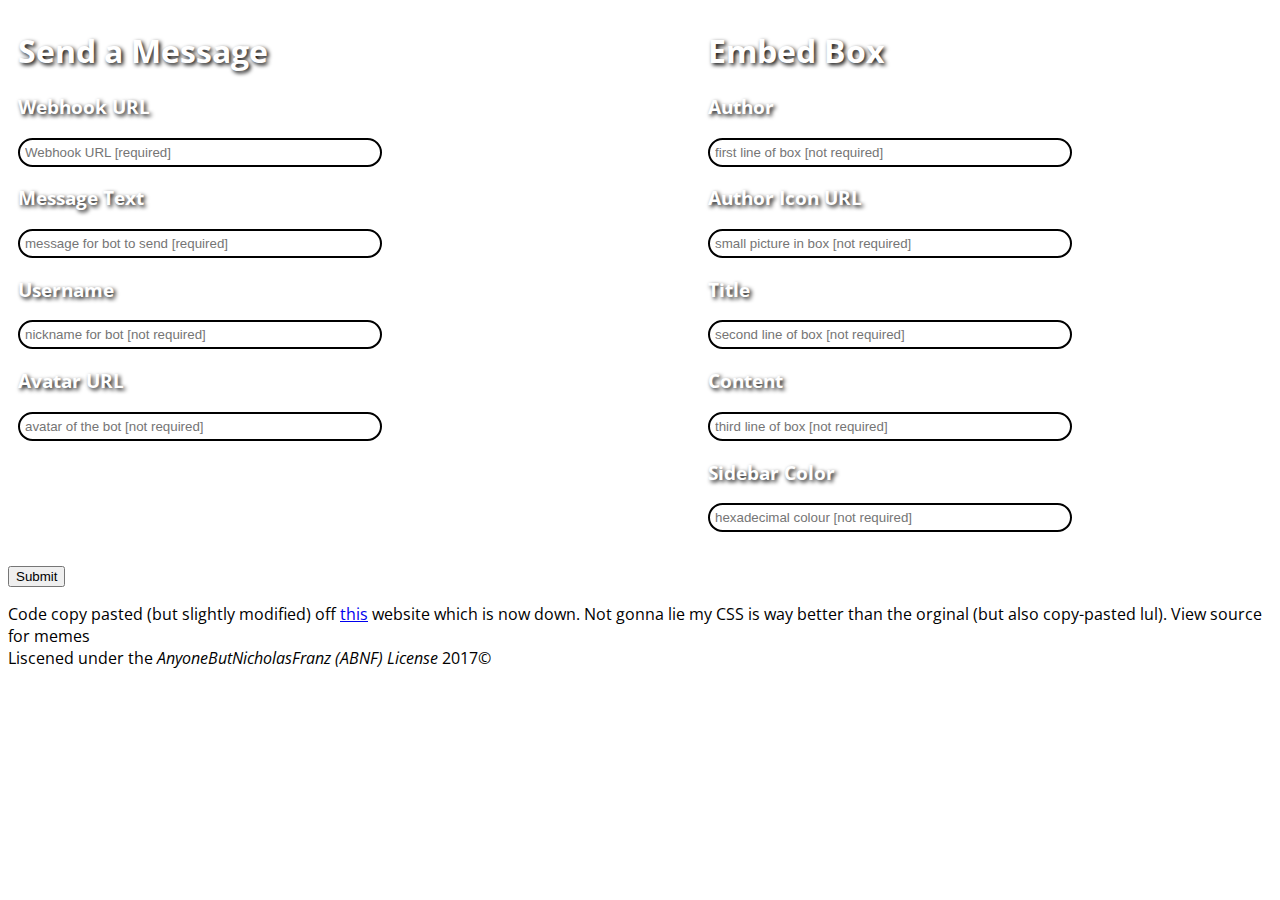
<file: index.html>
<!DOCTYPE html>
<html>
<head>
  <title>Discord Webhook Automator</title>
<!-- 
i was gonna do some shit with js here but i never got round to it but ill leave it here in case i get bored and do some shit with it
  <script type="text/javascript" src="main.js"></script>
 -->
</head>
<link href="main.css" rel="stylesheet" type="text/css">
<link rel="stylesheet" href="animations.css">
<link rel="shortcut icon" href="favicon.ico" type="image/x-icon">
<link rel="icon" href="favicon.ico" type="image/x-icon">

<!-- the song is no longer bangarang but if i change then name i hav to change it in like 60 million places so fuck it i just renamed the new song to bangarang
also no clue what the point of the your brower does not support part is i just copy pasted it lul
and autoplaying sound is getting depreciated in chrome soon so rip in peperonis my ear rape :(
song link: https://www.youtube.com/watch?v=HR41nFMREBE (but earraped in audacity) -->
<div id="audio" class="hide">
<audio controls autoplay>
  <source src="bangarang.mp3" type="audio/mpeg">
  Your browser does not support the audio element.
</audio>
</div>

<div class="col-wrapper">
    
	<div class="col col-670"><div id="object" class="slideRight"><h1>Send a Message</h1></div>
	<!-- Sends a message to the channel -->

<div id="object" class="fadeIn">
<h3>Webhook URL</h3>
<input class="input" style="width:350px;font-size:10pt;" id="url" type="text" name="link" placeholder="Webhook URL [required]">
<h3>Message Text</h3>
<input class="input" style="width:350px;font-size:10pt;" id="content" type="text" name="msg content" placeholder="message for bot to send [required]">
<h3>Username</h3>
<input class="input" style="width:350px;font-size:10pt;" id="name" type="text" name="Username (nick of hook)" placeholder="nickname for bot [not required]">
<h3>Avatar URL</h3>
<input class="input" style="width:350px;font-size:10pt;" id="avatar" type="text" name="Avatar of bot" placeholder="avatar of the bot [not required]">
</div><br></div>
   
   	<div class="col col-250"><div id="object" class="slideLeft"><h1>Embed Box</h1></div>
	<!-- Makes a little box with the shit you put in it -->

<div id="object" class="fadeIn">
<h3>Author</h3>
<input class="input" style="width:350px;font-size:10pt;" id="author_name" type="text" name="author name" placeholder="first line of box [not required]">
<h3>Author Icon URL</h3>
<input class="input" style="width:350px;font-size:10pt;" id="author_icon" type="text" name="author Avatar URL" placeholder="small picture in box [not required]">
<h3>Title</h3>
<input class="input" style="width:350px;font-size:10pt;" id="embed_title" type="text" name="embed title" placeholder="second line of box [not required]">
<h3>Content</h3>
<input class="input" style="width:350px;font-size:10pt;" id="embed_content" type="text" name="embed text" placeholder="third line of box [not required]">
<h3>Sidebar Color</h3>
<input class="input" style="width:350px;font-size:10pt;" id="color" type="text" name="hex color" placeholder="hexadecimal colour [not required]">
</div>
<br></div>
</div>
</div>
<!-- Trust me this is required or the whole thing fucks up -->
<br><br><br><br><br><br><br><br><br><br><br><br><br><br><br><br><br><br><br><br><br><br><br><br><br><br><br><br><br><br><br>

<!-- Button -->
<div id="object" class="slideUp"><div class="button button"><button id="send" onclick="send()">Submit</button></div></div>

<!-- The scripts that format and send the request -->
<script>
function send(){
	if(!document.getElementById('url').value){
		alert("You need to provide a webhook URL.")
	}
	else{
	var hookurl = document.getElementById('url').value + "/slack"
	var msgJson
	if(document.getElementById('author_icon').value || document.getElementById('author_name').value || document.getElementById('embed_title').value || document.getElementById('embed_content').value){
		msgJson = {
		 "username": document.getElementById('name').value,
		 "icon_url": document.getElementById('avatar').value,
		 "text": document.getElementById('content').value,
		 "attachments":[{
		   "author_icon": document.getElementById('author_icon').value,
		   "author_name": document.getElementById('author_name').value,
		   "color": document.getElementById('color').value,
		   "fields": [{
		    "title": document.getElementById('embed_title').value,
		    "value": document.getElementById('embed_content').value,
		   }]
		  }]
		}
	}
	else{
		msgJson = {
		  "username": document.getElementById('name').value,
		  "icon_url": document.getElementById('avatar').value,
		  "text": document.getElementById('content').value
		}
	}
  post(hookurl, msgJson);
}
}
</script>

<script>
function post(url, jsonmsg){
	xhr = new XMLHttpRequest();
	xhr.open("POST", url, true);
	xhr.setRequestHeader("Content-type", "application/json");
	var data = JSON.stringify(jsonmsg);
	xhr.send(data);
	xhr.onreadystatechange = function() {
		if(this.status != 200){
			alert(this.responseText);
		}
	}
}
</script>

<!-- Footer -->
<div id="object" class="slideUp">
<div id="footer" padding-left: 50px;>
<footer>
  <p>Code copy pasted (but slightly modified) off <a href="http://webhook.flamingobot.xyz">this</a> website which is now down. Not gonna lie my CSS is way better than the orginal (but also copy-pasted lul). View source for memes
  <br>
  Liscened under the <i>AnyoneButNicholasFranz (ABNF) License</i> 2017©</p>
<!-- Thanks qwertyiuop for inspiration from the ABSE license -->
</div>
</footer>
</div>
</body>
</html>

<!-- 
     
                                                ``````````                                                                        
                                           `.:;*++######++*;:.`                                                                   
                                        .:*##+*i;;:::::::;i*+##i,`                                                                
                                    `.;+#+*;,,,,,,,,,:,:;i:,,::*##;`                                                              
                                  .;+#*;i#z+:,,,,,,,,,,;#z+:,,,,:;+#:`                                                            
                               `,*#+;:,:+nn+:,,,,,,,,,,:**;,,,,,,,:;#*`                                                           
                             `:+#i:,,,,,i*i:,,,,,,,,,,,,,,,,,,,,,,,,:*#.                                                          
                           `:+#;:,,,,,,,,:,,,,,,,,,,,,,,,,,,,,,,,,,,,,i#,                                                         
                          ,++;,,,,,,,,,:,,,,,,,,,,,,,,,,,,,,,,,,,,,,,:,iz,                                                        
                        .+n*:,,,:,:,,,,,,,,,,,,,,,:;;:,,,,,,,,,,,,,,:,,,;z.                                                       
                      `ixxn+:,:,:,,,,,,,,,,,,,,,,iznzi,,,,,,,,,:::,,,,,,,i#.                                                      
                     ,+#zz#:,,,,,,::::,,,,,,,,,,,+nnz;,,,,,,,,:+z*,,,,,,,,*+`                                                     
                   `i#i:ii:,,,,,,;+zz*:,,,,,,,,,,:ii;,,,,,,,,,:zn+:,,,,,,,:+i                                                     
                  .++:,,,,,:,,,,:#nnn+:,,,,,,,,,,,,,,,,,,,,,,,,;i:,,,,,,,,::#,                                                    
                 ,#i,,,,,,,,,,,,;zzz*:,,,,,,,,,,,,,,,,,,,,,,,,,,,,,,,,,,,,,,;#`                                                   
               `:#;,,,,,,,,,,,,,:;;:,,,,,,,,,,,,,,,,,,,,,,,,,,,,,,,,,,,,,,,,,+;                                                   
              `;#:,,,,,,,,,,,,,,,,,,,,,,,,,,,,,,,,,,,,,,,,,,,,,,,,,,,,,,,,,,,;#`                                                  
             `i+:,,,,,,,,,,,,,,,,,,,,,,,,,,,,,,,,,,,,,,,,,,,,,,,,,,,,,,,,,,,,,+:                                                  
            `i+:,,,,:,:,,,,,,,,,,,,,,,,,,,,,,,,,,,,,,,,,,,,,,,,,,,,,,,,,,,,,,,;+                                                  
            i+:,,,,,:i:,,,,,,,,,,,,,,,,,,,,,,,,,,,,,,,,,,,,,,,,,,,,,,,,,,,,,:,:z.                                                 
           ;+,:,,:,;#ni:,,,,,,,,,,,,,,,,,,,,,,,,,,,,,,,,,,,,,,,,,,,,,,,,,,,,,,,+;                                                 
          :n*,,,,,:#nz;:,,,,,,,,,,,,,,,,,,,,,,,,,,,,,,,,,,,,,,,,,,,,,,,,,,,,,:,i+                                                 
         .nn*,,,,,;zz*:,,,,,,,,:;*+#+i,,,,,,,,,,,,,,,,,,,,,,,,,,,,,,,,,,,,,,,,,:z`                                                
        `#nz;,,,,,:;;:,,,,,,:;+z#*i;;:,,,,,,,,,,,,,,,,,,,,,,,,,,,,,,,,,,,,,,,,,:z`                                                
       `i#+;,,,,,,,,,,,,,,:i##i:,,,,,,,,,,,,,,,,,,,,,,,,,,,,,,,,,,,,,,,,,,,,,,,,z.                                                
       ,#::,,,,,,,,,,,,:,;##i:,,,,,,,,,,,,,,,,,,,,,,,,,,,,,,,,,,,,,,,,,,,,,,,,,,#.                                                
      `+i,,,,,,,,,,,,,,,*zi:,,,,,,,,,,,,,,,,,,,,,,,,,,,,,,,,,,,,,,,,,,,,,,,,,,,,#,                                                
      ,#:,,,,,,,,,,,,,:+#;,,,,,,,,,,,,,,,,,,,,,,,,,,,,,,,,,,,,,,,,,,,,,,,,,,,,,,+,                                                
     `+;,,,,,,,,,,,,,:++:,,,,,,,,,,,:;i*+*:,,,,,,,,,,,,,,,,,,,,,,,,,,,,,,,,,,,,,+,                                                
     .#,,,,,,,,,,,,:,+*:,,,:,,,,,:i+zz#*i;::,,,,,,,,,,,,,,,,,,,,,,,,,,,,,,,,,,,,#,                                                
     ii,,,,,,,,,,,,,*+:,::,,,,,;+z#i::,,,,,,,,,,,,,,,,,,,,,,,,,,,,,,,,,,,,,,,,,,#.                                                
    `#:,,,:;*:,,,,,;#:,,:,,,,;+#*:,,,,,,,,,,,,,,,,,,,::,,,,,,,,,,,,,,,,,,,,,:,,,z.                                                
    ,+,,,,;#zi,,,,,#;,,,,,,:*zi:,,,,,,,,,,,,::,,:;i+#zi,,,,,,,,,,,,,,,,,,,,,,,,:z`                                                
    ii,,::+nni,,,,;+,,,,,,:#+:,,,,,,,,,,,,,,::*#zz+i;:,,,,,,,,,,,,,,,,,,,,,,,,,;#                                                 
   `+:,,,:zn#:,,,,::,:,,,;zi,,,,,,,,,,,,,:;*zz+i::,,,,,,,,,,,,,,,,,,,,,,,,,,,,,+;                                                 
   .#:,,,;zz;,,,,,,,,,,,iz;,,,,,,,,,,,,:*##*;:,,,,,,,,,,,,,,,,,,,,,,,,,,,,,,,,:#.                                                 
   ,+,,,,:i;:,,,,,,,,,,iz;:,,,,,,,,,,;+z+;:,,,,,,,,,,,,,,,,,,,,,,,,,,,,,,,,,,,;#                                                  
   ;*,,,,,,,,,,,,,,,,,;z:,,:,,,,,,:;+z*:::,,,,,,,,,,,,,,,,,,,,,,,,,,,,,,,,,,,,+;                                                  
   ii,,,,,,,,,,,,,,,,:z;,,,,,,,,,:+z*:,,,,,:,,,,,,,,,,,,,,,,,,,,,,,,,,,,,,,,,:#.                                                  
   +*:,,,,,,,,,,,,,,:#i:,,,,,,,:iz*:,,,,,,,,:;****i:,,,,,,,,,,,,,,,,,,,,,,,,,*i                                                   
  `zz:,,,,,,,,,,,,,,i+:,,,,,,,:##;,,,:,,,,:+z#*iii+z+;,,,,,,,,,,,,,,,,,,,,,,:#.                                                   
   zn;,,,,,,,,,,,,,:#:,,,,,,,;z*:,,:,::,,:#*,......,i#*:,,,,,,,,,,,,,,,,,,,,+i                                                    
   zn;,,,,,,,,,,,,,i*,,,,,,,iz;,,,,,,:,,:#i..........,+#;:,,,,,,,,,,,,,,,,,;#`                                                    
   #+:,,,,,,,,,,,,,;::,,,,,*#:,,,,,,,:,,;+,...........,iz;:,,,,,,,,,,,,,,,:#:                                                     
   *i,:,,,,,,,,,,,,,,,,:,,*#:,,,,,,,,,,,+;...,..........:z;,,,,,,,,,,,,,,,**`                                                    `
   ;*,:,:;,,,,,,,,,,,:,,,i#:,,,,,,,:::,:z,..............,:#;,,:,,,,,,,:,,:#.                                                    .*
   :+,,,*z;,,,,,,,,,,,,,;z:,,,,,,,,,,,,;#.................;#:,,,,,,,,,,,,#:                                                    :#i
   .#,,:#n*,,,,,,,,,,,,:#;,,,,,,,,,,,,,i#..................i#:,,,,,,,,,,**`                                                  .*+::
   `#:,:zn*,,,,,,,,,,,:+*,,,,,:,,,:,,,:;#,................,,+*,,,,,,,,:;z.                                                 `:#i,,,
   `+;,:#z;,,,,,,,,,,:;#:,,,,,:,:,,,,,,:#,..................,#;,,,,,,,*z;                                                 .*+;,,,,
    ii,,;;,,,,,,,,,,,,#;,,,,,,,:;;i;:,,:#,...................i+,,,,,,,;#`                                               `:#i:,,,,,
    :+,,,,,,,,,,,,,,,;#,,,,,::*##++##+i:+;.......,:,.........,#;,,,,,,:+,                                              .*+:,,,:::,
    `#:,,,,,,,,,,,,,,*i,,,,,:#+:,...,;+#+*......;#n#,.........;+,,::,,,;+`   `.:i****;,`                             `;#i:,,,,,,,,
    `*i,,,,,,,,,,,,,:#:,,,,,+*.........:zn,....,zMxxi..........#;,::,,:,*;`,*++*i;:;;i++.                           .++:,,,,,,,,,,
     ,#,,,,,,,,,,,,,:#:,,,,;#,..........,#*.,..,zxxxz,.........i+,,:,,,,:##+;:,,:,,,:,,;#:                        `;#;,,:,,,,,,,,,
     `#;,,,,,,,,,,,,;*,,,,,+i............:#,....*xxxx*.........,#:,:,,:i#*:,,::,,::,,,,,:#:                      ,+*:,,,,,,,,,,,,,
      ;+,,,,,,,,,,,,::,,,,:#:,...........,+;....:xxxxn:.......,.+i,,,,++;::,:,:::,,,,,,,,:+.                   `i+;,:,,,,,,,,,,,:+
      `#;,,,,,,,,,,,,,,:,,:z,.............:#,....#Mxxx#,........i*,,,:;:,,,:,,,,,::;i;::,,i;                  ,+*,:,,,,,,,,,,,;+#:
       :+:,,,,,,,,,,,,,,,,:z,..............+i..,.:xxxxx+,.......:#:,,,:,,,,:,::i+###+##z+i*;                `i+:,,,:,,,,,,,,;+#:` 
       `+i,,,,,,,,,,,,,,,,:z,,.............,#:....*xxxxx*..,....,#:,,,,,,,,,:*z#i;:,,,::i+x+,`             ,+*:,,,,,,,,,,,:+#;`   
        .#:,,,,,,,,,,,,,,,:#,,..............i+,...,#xxxxxi......,#:,::,,,,:+z*::,,,,,,,,:,;i+#+i,.`      `i+;,,,,,,,,,,,:*z;`     
         :#:,,,,,,,,,,,,,,,+;.......,,......,#;,...,zMxxxxi.....:#:,:,,,:iz*:,:,,,,,,,,,,,,,,:;i+##+;:.`,+*:,,,,,,,,,::*#;`       
         `;+:,,,,,,,,,,,,,,*i.....,iz#,....,.:z,.,..:zxxxxz,....i+,,,:,:*#;:,,,,,,,,,,,,,,,,,,,,,::;*+##x#:,,,,,,,,,:*#;`         
          `;#:,,,,,,,,,,,,,;#..,,,+xxx*.......i#,....:zxxx*....,#i,,:,:#+:,,,,,,,,,,,,,,,,,,,,,,,,,,,,::;++,,,,,,,:*#;`           
           `:#i:,,,,,,,,,,,:z:.,.,zxxxx;.....,,++,....,*n+,....;#:,,,;zi,,,:,,,,,,,,,,,,,,,,,,,,,,,,,,,,,:#:,,,,:*#i`             
             .*#i:,,,,,,,,,,**..,.*xxxMz,.....+i+#:,....,,....:#;,,:*#;,,,,,,,,,,,,,,,,,,,,,,,,,,,,,,,,,,,#;,,:*#i.               
              `,*#+i::,:::;;*n,...,#xxxx+,..,,z::izi,....,...:#i,,:+#:,,,,,,,:,,:,,:::::,,,,,,,,,,,,,,,,,:z::*#i.                 
                `.:*+####++*i+*....;xxxxx*.,.:#:,,:+z*:,..,,izi,,:#+:,,,:,,,,,,:,,,,,,,,,,,,,,,,,::,,,,,:++i#i.`                  
                     ````    `#:...,+xxxxx*..i*,:,,,:*######+:,,;#*,,,,,:,,,,,::::::::,,,,,,,,,,,,,,,,::#M#i.                     
                              :+....,zxxxxx+,+i,,,:,,,::*z;:,,,i#i,,,,,,,,,::;;;;;;;;;;;;;;:::::::::;;izx*.                       
                              `*i....:zxxxxx#z;,,,,,,,,,:#;,,,iz;,,,,,,,,,:;;;;;;;;;i#znz#*;;;;;;;iii*n+.`                        
                               `+;....:zxxxxMx::,,,,,,,,:;z;,*#:,,,,,,::,:;;;;;;;;;iznzznnn+;;;i#nxxz+,                           
                                .#:....:zxxxMx:,:,,,,,,:,,iz+#:,,,,,,,:+i;;i***i;;;+n#+##+n+;;;#nzn#,                             
                                 ,#;...,,+xxnn:,,,,,,,,,,,:z+::,,::,,:#;++*nnnnn+;;+nz##znni;;ixn#;`                              
                                  .+i,....;i;#::,,,,,,,,::#*,,,,,,,,,+i``;zn####n+;;+znnz+ii*#x#,`                                
                                   `*+:.....:z:,,,,,,,,,:#*,,,,,,,,:*i` ` .*xxz#zniiiiii*+znnzz#`                                 
                                    `*n+;,,:+n:,,,,,,,,;#i:,,,,,,,,in+,`  ,+nznnxxnnnnnnnnz####n.                                 
                                    ,#i*####+z,,,,,,,,;zi,,,,,,:,,;n#zn*`;nz###################n,                                 
                                   ,#;:,,:,,;z:,:,,,,;z;,,,,,,,,,;n####zxx#####################n,                                 
                                  .#;,,,,:,,:z:::,,,iz;,,,,,,,,,:#xn####zx#####################n.                                 
                                 `**,,,,,,,,:z:,,,:i#:,,,,,,,,::#*:#n####nx###################zz.                                 
                                 ,+:,,,,,,,,,#;:,,i#::,,,,,,,,,++:::*n####xz################zn*.`                                 
                                `+;,,,,,,,,,;z*,,*#:,,,:,,,,,,*#::::,in###zx###############n#,                                    
                                ,#,,,,,,,,:*#+#,*#:,,,:,,,,,,i#:,::,,,*n###xz############nz:`                                     
                                ii,,,,,,,:#+::z*#:,,,,,,,,,,;#;,:,,,,,:zz##zx#########znz;`                                       
                               `+:,,,,,,;#i,,:zz:,,,,,,,,,,:#i::,,,,,,:in###M#######zn#:`                                         
                               .#:,,,,,;#;,,:*#;,,,,,,,,,,:+*:,,,,,,,,,:nMn#M###znzn#,`                                           
                               .+,,,,,;#;,:,i#:,,,,,,,,,,,*#:,,,,,,,,,,,+znMM####zM*`                                             
                               ,+,,,,:#;,,,i#:,,,,,,,,,,,;#:,,,,,,,,,,,,in##x######ni`                                            
                               ,#,,:,+i,,,;#:,,,,,,,,,,,:#;,,,,,,,,,,,:,;n##########ni`                                           
                               .#,,,:*:,,;#;:,,,,,,,,,,,+*,,,,,,,,,,,::,:n###########n;                                           
                               `+:,,,,,,:#i,,,,,,,,,,,,i#,,,,,,,,,,,,,,,:n############n,                                          
                                ii,,,:,:+*,,,,,,,,,,,,;#:,,,,,,,,,,,,,,,;x############z#``                                        
                                .#:,,,,i+,,,,,,,,,,,,:+i,,,,,,,,,,,,,,,,*n#############zi`                                        
                                 :#*;;*z:,,,,,,,,,::,i+:,,,,,,,,,,,,,:,:z###############n,                                        
                                  .;++xi,,,,,,,,,::,:#:,,,,,,,,,,,,,,,:in###############z+                                        
                                     :+,:,,,,,,,,:,:+i,,::,,,,,,,::,,,;n#################n:                                       
                                    `+:,,,,,,,,,,,:ixi,,::,,:,,,,::,,;zz###################`                                      
                                    ;*,,,,,,,,,,,,:#zni:,,,,,,,,,,,:inz###################n;                                      
                                   `+:,,,,,,,,,,,,*n##n#i:,,,:,,,,;#n######################z.                                     
                                   :*,,,,,:,,,,,,:nz###znz+*i;;i*##n#######################z;  `                                  
                                   *;,,,,::,,,,,,+n#######zznnxni,`iz#######################z`                                    
                                  `+:,,,,,,,::,:*n##########zn*.   .z#######################ni                                    
                                  :*,,,,,,,,,:,in##########n#,`     *z#######################n`                                   
                                  ;i,,,,,,:,,,in#########nz;`       ,n#######################n:                                   
                                  *#:,,,,::::+x########nni`         `z#######################z+                                   
                                  *x#:,,,::*nn#######zzi.            +z#######################n.                                  
                                  inzn#++znz######zn#;.              ;z#######################n;                                  
                                  .*n##zz######znz*,`                :z#######################z+`                                 
                                    :#nnzzznnz+i,``                  .n########################z`                                 
                                     `,:;;:,.`                       .n########################n,                                 
                                                                     .n########################n;                                 
                                                                     .n########################z+                                 
                                                                     ,n#########################z`                                
                                                                     ;n#########################n`                                
                                                                     *z#########################x,                                
                                                                    `###########################ni                                
                                                                    .n##########################z*                                
                                                                    :n###########################z`                               
                                                                    *z###########################z`                               
                                                                   `z############################n.                               
                                                                   ,n############################x,                               
                                                                   *z############################n,                               
                                                                  `z#############################n:                               
                                                                  :n#############################n:                               
                                                                 `+############zzznnnzz##########n;                               
                                                                 ,n#######znnnz###+++##nnnnz#####z:                               
                                                                `*z#####nxz+;::,,,,,,,,::;*#nnz##n:                               
                                                                `n####nx#;:,,,,:,,,,:::,,,,::*nx#n.                               
                                                                `###zx+:,,,,,,,,,,,,,,,,,,:,,::*n#`                               
                                                                 ;nn#;:,:,,,,,,,,,,,,,,,,,,:,,,,+i                                
                                                                 `++,,::,,,,,,,,,,,,,,,,,,,:,,,,z.                                
                                                                  *;,,,,,,,,,,,,,,,,,,,,,,,,,,,:#`                                
                                                                 `*:::,,,,,,,,,,,,,,,,,,,,,,,,::+                                 
                                                                 :+,,,,,,,,,,,,,,,,,,,,,,,,,,:,ii                                 
                                                                `+;,,,,,,,,,,,,,,,,,,,,,,,,,,:,+,                                 
                                                                ,#:,:,,,,,,,,,,,,,,,,,,,,,,,,,:+`                                 
                                                                ii,,,,,,,,,,,,,,,,,,,,,,,,,:,:#i                                  
                                                               `#:,:,,,,,,,,,,,,,,,,,,,,,,,,,*n.                                  
                                                               :*,:,::,,,,,,,,,,,,,,,,,,,,,,ix;                                   
                                                              `+;,,,:::,,,,,,,,,:,,,,,,,,,:*##:                                   
                                                              :+,,,:,;n;,,,,,,,,,,:,,,,,,:++:+,                                   
                                                             `+;,,,::#+#i:,,,,,,,:+:,,,:##*:,+,                                   
                                                             ,+:,:,,;#:;##*;:::::;#,,,,;z:,,,+,                                   
                                                            `*i,,,,,+i,,,;+##zz++++,,,,;#:,,,+.                                   
                                                            .+:,,,,;#:,,,,,,:+;``;*,,,,;#:,,,+.    
     .___        ___.                                    __   .__                             .__               __                           
  __| _/_____   \_ |__           ____    ____         _/  |_ |  |__    ____    _____         |  |__  _____   _/  |_   ____  _______   ______
 / __ | \__  \   | __ \         /  _ \  /    \        \   __\|  |  \ _/ __ \  /     \        |  |  \ \__  \  \   __\_/ __ \ \_  __ \ /  ___/
/ /_/ |  / __ \_ | \_\ \       (  <_> )|   |  \        |  |  |   Y  \\  ___/ |  Y Y  \       |   Y  \ / __ \_ |  |  \  ___/  |  | \/ \___ \ 
\____ | (____  / |___  /        \____/ |___|  /        |__|  |___|  / \___  >|__|_|  /       |___|  /(____  / |__|   \___  > |__|   /____  >
     \/      \/      \/                     \/                    \/      \/       \/             \/      \/             \/              \/ 
-->
</file>
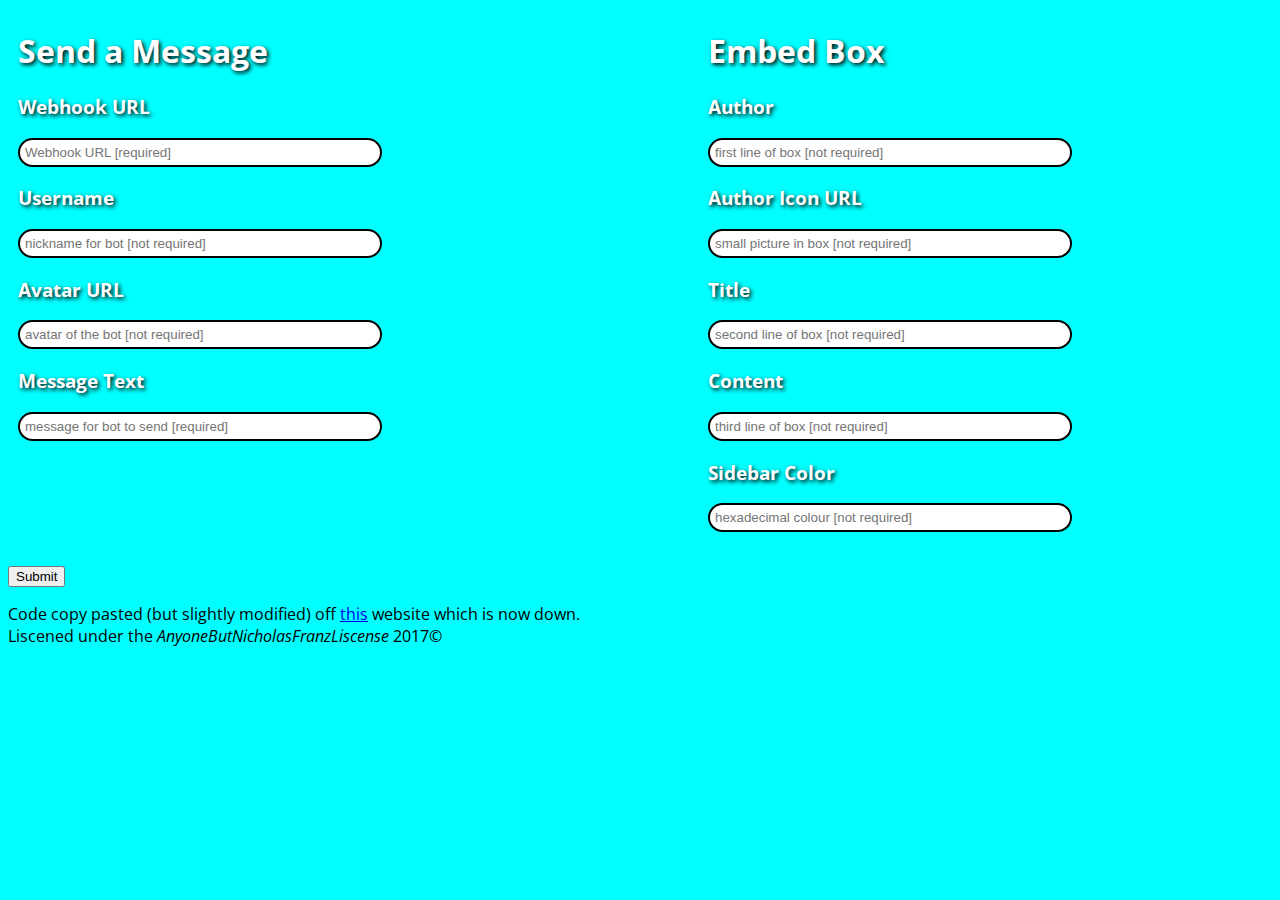
<file: discord webhooks.html>
<!DOCTYPE html>
<html>
<head>
  <title>Discord Webhook Automator</title>
</head>
<body bgcolor="#00ffff">
<link href="main.css" rel="stylesheet" type="text/css">


<div class="col-wrapper">
    <div class="col col-670"><h1>Send a Message</h1>
<!-- Sends a message to the channel -->

<h3>Webhook URL</h3>
<input class="input" style="width:350px;font-size:10pt;" id="url" type="text" name="link" placeholder="Webhook URL [required]">
<h3>Username</h3>
<input class="input" style="width:350px;font-size:10pt;" id="name" type="text" name="Username (nick of hook)" placeholder="nickname for bot [not required]">
<h3>Avatar URL</h3>
<input class="input" style="width:350px;font-size:10pt;" id="avatar" type="text" name="Avatar of bot" placeholder="avatar of the bot [not required]">
<h3>Message Text</h3>
<input class="input" style="width:350px;font-size:10pt;" id="content" type="text" name="msg content" placeholder="message for bot to send [required]">
<br></div>
   
    <div class="col col-250"><h1>Embed Box</h1>
<!-- Makes a little box with the shit you put in it -->

<h3>Author</h3>
<input class="input" style="width:350px;font-size:10pt;" id="author_name" type="text" name="author name" placeholder="first line of box [not required]">
<h3>Author Icon URL</h3>
<input class="input" style="width:350px;font-size:10pt;" id="author_icon" type="text" name="author Avatar URL" placeholder="small picture in box [not required]">
<h3>Title</h3>
<input class="input" style="width:350px;font-size:10pt;" id="embed_title" type="text" name="embed title" placeholder="second line of box [not required]">
<h3>Content</h3>
<input class="input" style="width:350px;font-size:10pt;" id="embed_content" type="text" name="embed text" placeholder="third line of box [not required]">
<h3>Sidebar Color</h3>
<input class="input" style="width:350px;font-size:10pt;" id="color" type="text" name="hex color" placeholder="hexadecimal colour [not required]">
<br></div>
</div>

<!-- Trust me this is required or the whole thing fucks up -->
<br><br><br><br><br><br><br><br><br><br><br><br><br><br><br><br><br><br><br><br><br><br><br><br><br><br><br><br><br><br><br>

<!-- Button -->
<div class="button button"><button id="send" onclick="send()">Submit</button></div>


<!-- A whole bunch of scripting bullshit i dont understand that sends the request -->
<script>
function send(){
	if(!document.getElementById('url').value){
		alert("You need to provide a webhook URL.")
	}
	else{
	var hookurl = document.getElementById('url').value + "/slack"
	var msgJson
	if(document.getElementById('author_icon').value || document.getElementById('author_name').value || document.getElementById('embed_title').value || document.getElementById('embed_content').value){
		msgJson = {
		 "username": document.getElementById('name').value,
		 "icon_url": document.getElementById('avatar').value,
		 "text": document.getElementById('content').value,
		 "attachments":[{
		   "author_icon": document.getElementById('author_icon').value,
		   "author_name": document.getElementById('author_name').value,
		   "color": document.getElementById('color').value,
		   "fields": [{
		    "title": document.getElementById('embed_title').value,
		    "value": document.getElementById('embed_content').value,
		   }]
		  }]
		}
	}
	else{
		msgJson = {
		  "username": document.getElementById('name').value,
		  "icon_url": document.getElementById('avatar').value,
		  "text": document.getElementById('content').value
		}
	}
  post(hookurl, msgJson);
}
}
</script>

<script>
function post(url, jsonmsg){
	xhr = new XMLHttpRequest();
	xhr.open("POST", url, true);
	xhr.setRequestHeader("Content-type", "application/json");
	var data = JSON.stringify(jsonmsg);
	xhr.send(data);
	xhr.onreadystatechange = function() {
		if(this.status != 200){
			alert(this.responseText);
		}
	}
}
</script>

<footer>
  <p>Code copy pasted (but slightly modified) off <a href="http://webhook.flamingobot.xyz">this</a> website which is now down.
  <br>
  Liscened under the <i>AnyoneButNicholasFranzLiscense</i> 2017©</p>
</footer>

</body>
</html>
</file>
<file: main.css>
/* Fonts */
@import url('https://fonts.googleapis.com/css?family=Open+Sans');

h1{
	font-family: 'Open Sans', sans-serif;
	color: white;
    text-shadow: 2px 2px 4px #000000;
}

h3{
	font-family: 'Open Sans', sans-serif;
	color: white;
    text-shadow: 2px 2px 4px #000000;
}

p{font-family: 'Open Sans', sans-serif;}

/* Collums */
.col-wrapper{width:9999px; margin:0 auto;}
.col{margin:0 10px; float:left; display:inline;}
.col-670{width:670px;}
.col-250{width:250px;}

/* Colour Change */
    body {
      animation: colorchange 20s; 			/* animation-name followed by duration in seconds*/
         									/* you could also use milliseconds (ms) or something like 2.5s */
      -webkit-animation: colorchange 20s; 	/* Chrome and Safari */
      animation-iteration-count:infinite;
    }

    @keyframes colorchange
    {
      0%   {background: red;}
      25%  {background: yellow;}
      50%  {background: blue;}
      75%  {background: green;}
      100% {background: red;}
    }

    /* More safari/chrome specific duplicates */ 
    @-webkit-keyframes colorchange 
    {
      0%   {background: red;}
      25%  {background: yellow;}
      50%  {background: blue;}
      75%  {background: green;}
      100% {background: red;}
    }

input
{
    -moz-border-radius: 15px;
 	border-radius: 15px;
    border:solid 2px black;
    padding:5px;
}

.hide {
    display: none;
}
</file>
<file: animations.css>
/*
==============================================
CSS3 ANIMATION CHEAT SHEET
==============================================

Made by Justin Aguilar

www.justinaguilar.com/animations/

Questions, comments, concerns, love letters:
justin@justinaguilar.com
==============================================
*/

/*
==============================================
slideDown
==============================================
*/


.slideDown{
	animation-name: slideDown;
	-webkit-animation-name: slideDown;	

	animation-duration: 1s;	
	-webkit-animation-duration: 1s;

	animation-timing-function: ease;	
	-webkit-animation-timing-function: ease;	

	visibility: visible !important;						
}

@keyframes slideDown {
	0% {
		transform: translateY(-100%);
	}
	50%{
		transform: translateY(8%);
	}
	65%{
		transform: translateY(-4%);
	}
	80%{
		transform: translateY(4%);
	}
	95%{
		transform: translateY(-2%);
	}			
	100% {
		transform: translateY(0%);
	}		
}

@-webkit-keyframes slideDown {
	0% {
		-webkit-transform: translateY(-100%);
	}
	50%{
		-webkit-transform: translateY(8%);
	}
	65%{
		-webkit-transform: translateY(-4%);
	}
	80%{
		-webkit-transform: translateY(4%);
	}
	95%{
		-webkit-transform: translateY(-2%);
	}			
	100% {
		-webkit-transform: translateY(0%);
	}	
}

/*
==============================================
slideUp
==============================================
*/


.slideUp{
	animation-name: slideUp;
	-webkit-animation-name: slideUp;	

	animation-duration: 1s;	
	-webkit-animation-duration: 1s;

	animation-timing-function: ease;	
	-webkit-animation-timing-function: ease;

	visibility: visible !important;			
}

@keyframes slideUp {
	0% {
		transform: translateY(100%);
	}
	50%{
		transform: translateY(-8%);
	}
	65%{
		transform: translateY(4%);
	}
	80%{
		transform: translateY(-4%);
	}
	95%{
		transform: translateY(2%);
	}			
	100% {
		transform: translateY(0%);
	}	
}

@-webkit-keyframes slideUp {
	0% {
		-webkit-transform: translateY(100%);
	}
	50%{
		-webkit-transform: translateY(-8%);
	}
	65%{
		-webkit-transform: translateY(4%);
	}
	80%{
		-webkit-transform: translateY(-4%);
	}
	95%{
		-webkit-transform: translateY(2%);
	}			
	100% {
		-webkit-transform: translateY(0%);
	}	
}

/*
==============================================
slideLeft
==============================================
*/


.slideLeft{
	animation-name: slideLeft;
	-webkit-animation-name: slideLeft;	

	animation-duration: 1s;	
	-webkit-animation-duration: 1s;

	animation-timing-function: ease-in-out;	
	-webkit-animation-timing-function: ease-in-out;		

	visibility: visible !important;	
}

@keyframes slideLeft {
	0% {
		transform: translateX(150%);
	}
	50%{
		transform: translateX(-8%);
	}
	65%{
		transform: translateX(4%);
	}
	80%{
		transform: translateX(-4%);
	}
	95%{
		transform: translateX(2%);
	}			
	100% {
		transform: translateX(0%);
	}
}

@-webkit-keyframes slideLeft {
	0% {
		-webkit-transform: translateX(150%);
	}
	50%{
		-webkit-transform: translateX(-8%);
	}
	65%{
		-webkit-transform: translateX(4%);
	}
	80%{
		-webkit-transform: translateX(-4%);
	}
	95%{
		-webkit-transform: translateX(2%);
	}			
	100% {
		-webkit-transform: translateX(0%);
	}
}

/*
==============================================
slideRight
==============================================
*/


.slideRight{
	animation-name: slideRight;
	-webkit-animation-name: slideRight;	

	animation-duration: 1s;	
	-webkit-animation-duration: 1s;

	animation-timing-function: ease-in-out;	
	-webkit-animation-timing-function: ease-in-out;		

	visibility: visible !important;	
}

@keyframes slideRight {
	0% {
		transform: translateX(-250%);
	}
	50%{
		transform: translateX(8%);
	}
	65%{
		transform: translateX(-4%);
	}
	80%{
		transform: translateX(4%);
	}
	95%{
		transform: translateX(-2%);
	}			
	100% {
		transform: translateX(0%);
	}	
}

@-webkit-keyframes slideRight {
	0% {
		-webkit-transform: translateX(-250%);
	}
	50%{
		-webkit-transform: translateX(8%);
	}
	65%{
		-webkit-transform: translateX(-4%);
	}
	80%{
		-webkit-transform: translateX(4%);
	}
	95%{
		-webkit-transform: translateX(-2%);
	}			
	100% {
		-webkit-transform: translateX(0%);
	}
}

/*
==============================================
slideExpandUp
==============================================
*/


.slideExpandUp{
	animation-name: slideExpandUp;
	-webkit-animation-name: slideExpandUp;	

	animation-duration: 1.6s;	
	-webkit-animation-duration: 1.6s;

	animation-timing-function: ease-out;	
	-webkit-animation-timing-function: ease -out;

	visibility: visible !important;	
}

@keyframes slideExpandUp {
	0% {
		transform: translateY(100%) scaleX(0.5);
	}
	30%{
		transform: translateY(-8%) scaleX(0.5);
	}	
	40%{
		transform: translateY(2%) scaleX(0.5);
	}
	50%{
		transform: translateY(0%) scaleX(1.1);
	}
	60%{
		transform: translateY(0%) scaleX(0.9);		
	}
	70% {
		transform: translateY(0%) scaleX(1.05);
	}			
	80%{
		transform: translateY(0%) scaleX(0.95);		
	}
	90% {
		transform: translateY(0%) scaleX(1.02);
	}	
	100%{
		transform: translateY(0%) scaleX(1);		
	}
}

@-webkit-keyframes slideExpandUp {
	0% {
		-webkit-transform: translateY(100%) scaleX(0.5);
	}
	30%{
		-webkit-transform: translateY(-8%) scaleX(0.5);
	}	
	40%{
		-webkit-transform: translateY(2%) scaleX(0.5);
	}
	50%{
		-webkit-transform: translateY(0%) scaleX(1.1);
	}
	60%{
		-webkit-transform: translateY(0%) scaleX(0.9);		
	}
	70% {
		-webkit-transform: translateY(0%) scaleX(1.05);
	}			
	80%{
		-webkit-transform: translateY(0%) scaleX(0.95);		
	}
	90% {
		-webkit-transform: translateY(0%) scaleX(1.02);
	}	
	100%{
		-webkit-transform: translateY(0%) scaleX(1);		
	}
}

/*
==============================================
expandUp
==============================================
*/


.expandUp{
	animation-name: expandUp;
	-webkit-animation-name: expandUp;	

	animation-duration: 0.7s;	
	-webkit-animation-duration: 0.7s;

	animation-timing-function: ease;	
	-webkit-animation-timing-function: ease;		

	visibility: visible !important;	
}

@keyframes expandUp {
	0% {
		transform: translateY(100%) scale(0.6) scaleY(0.5);
	}
	60%{
		transform: translateY(-7%) scaleY(1.12);
	}
	75%{
		transform: translateY(3%);
	}	
	100% {
		transform: translateY(0%) scale(1) scaleY(1);
	}	
}

@-webkit-keyframes expandUp {
	0% {
		-webkit-transform: translateY(100%) scale(0.6) scaleY(0.5);
	}
	60%{
		-webkit-transform: translateY(-7%) scaleY(1.12);
	}
	75%{
		-webkit-transform: translateY(3%);
	}	
	100% {
		-webkit-transform: translateY(0%) scale(1) scaleY(1);
	}	
}

/*
==============================================
fadeIn
==============================================
*/

.fadeIn{
	animation-name: fadeIn;
	-webkit-animation-name: fadeIn;	

	animation-duration: 0.75s;	
	-webkit-animation-duration: 0.75s;

	animation-timing-function: ease-in-out;	
	-webkit-animation-timing-function: ease-in-out;		

	visibility: visible !important;	
}

@keyframes fadeIn {
	0% {
		transform: scale(0);
		opacity: 0.0;		
	}
	60% {
		transform: scale(1.1);	
	}
	80% {
		transform: scale(0.9);
		opacity: 1;	
	}	
	100% {
		transform: scale(1);
		opacity: 1;	
	}		
}

@-webkit-keyframes fadeIn {
	0% {
		-webkit-transform: scale(0);
		opacity: 0.0;		
	}
	60% {
		-webkit-transform: scale(1.1);
	}
	80% {
		-webkit-transform: scale(0.9);
		opacity: 1;	
	}	
	100% {
		-webkit-transform: scale(1);
		opacity: 1;	
	}		
}

/*
==============================================
expandOpen
==============================================
*/


.expandOpen{
	animation-name: expandOpen;
	-webkit-animation-name: expandOpen;	

	animation-duration: 1.2s;	
	-webkit-animation-duration: 1.2s;

	animation-timing-function: ease-out;	
	-webkit-animation-timing-function: ease-out;	

	visibility: visible !important;	
}

@keyframes expandOpen {
	0% {
		transform: scale(1.8);		
	}
	50% {
		transform: scale(0.95);
	}	
	80% {
		transform: scale(1.05);
	}
	90% {
		transform: scale(0.98);
	}	
	100% {
		transform: scale(1);
	}			
}

@-webkit-keyframes expandOpen {
	0% {
		-webkit-transform: scale(1.8);		
	}
	50% {
		-webkit-transform: scale(0.95);
	}	
	80% {
		-webkit-transform: scale(1.05);
	}
	90% {
		-webkit-transform: scale(0.98);
	}	
	100% {
		-webkit-transform: scale(1);
	}					
}

/*
==============================================
bigEntrance
==============================================
*/


.bigEntrance{
	animation-name: bigEntrance;
	-webkit-animation-name: bigEntrance;	

	animation-duration: 1.6s;	
	-webkit-animation-duration: 1.6s;

	animation-timing-function: ease-out;	
	-webkit-animation-timing-function: ease-out;	

	visibility: visible !important;			
}

@keyframes bigEntrance {
	0% {
		transform: scale(0.3) rotate(6deg) translateX(-30%) translateY(30%);
		opacity: 0.2;
	}
	30% {
		transform: scale(1.03) rotate(-2deg) translateX(2%) translateY(-2%);		
		opacity: 1;
	}
	45% {
		transform: scale(0.98) rotate(1deg) translateX(0%) translateY(0%);
		opacity: 1;
	}
	60% {
		transform: scale(1.01) rotate(-1deg) translateX(0%) translateY(0%);		
		opacity: 1;
	}	
	75% {
		transform: scale(0.99) rotate(1deg) translateX(0%) translateY(0%);
		opacity: 1;
	}
	90% {
		transform: scale(1.01) rotate(0deg) translateX(0%) translateY(0%);		
		opacity: 1;
	}	
	100% {
		transform: scale(1) rotate(0deg) translateX(0%) translateY(0%);
		opacity: 1;
	}		
}

@-webkit-keyframes bigEntrance {
	0% {
		-webkit-transform: scale(0.3) rotate(6deg) translateX(-30%) translateY(30%);
		opacity: 0.2;
	}
	30% {
		-webkit-transform: scale(1.03) rotate(-2deg) translateX(2%) translateY(-2%);		
		opacity: 1;
	}
	45% {
		-webkit-transform: scale(0.98) rotate(1deg) translateX(0%) translateY(0%);
		opacity: 1;
	}
	60% {
		-webkit-transform: scale(1.01) rotate(-1deg) translateX(0%) translateY(0%);		
		opacity: 1;
	}	
	75% {
		-webkit-transform: scale(0.99) rotate(1deg) translateX(0%) translateY(0%);
		opacity: 1;
	}
	90% {
		-webkit-transform: scale(1.01) rotate(0deg) translateX(0%) translateY(0%);		
		opacity: 1;
	}	
	100% {
		-webkit-transform: scale(1) rotate(0deg) translateX(0%) translateY(0%);
		opacity: 1;
	}				
}

/*
==============================================
hatch
==============================================
*/

.hatch{
	animation-name: hatch;
	-webkit-animation-name: hatch;	

	animation-duration: 2s;	
	-webkit-animation-duration: 2s;

	animation-timing-function: ease-in-out;	
	-webkit-animation-timing-function: ease-in-out;

	transform-origin: 50% 100%;
	-ms-transform-origin: 50% 100%;
	-webkit-transform-origin: 50% 100%; 

	visibility: visible !important;		
}

@keyframes hatch {
	0% {
		transform: rotate(0deg) scaleY(0.6);
	}
	20% {
		transform: rotate(-2deg) scaleY(1.05);
	}
	35% {
		transform: rotate(2deg) scaleY(1);
	}
	50% {
		transform: rotate(-2deg);
	}	
	65% {
		transform: rotate(1deg);
	}	
	80% {
		transform: rotate(-1deg);
	}		
	100% {
		transform: rotate(0deg);
	}									
}

@-webkit-keyframes hatch {
	0% {
		-webkit-transform: rotate(0deg) scaleY(0.6);
	}
	20% {
		-webkit-transform: rotate(-2deg) scaleY(1.05);
	}
	35% {
		-webkit-transform: rotate(2deg) scaleY(1);
	}
	50% {
		-webkit-transform: rotate(-2deg);
	}	
	65% {
		-webkit-transform: rotate(1deg);
	}	
	80% {
		-webkit-transform: rotate(-1deg);
	}		
	100% {
		-webkit-transform: rotate(0deg);
	}		
}


/*
==============================================
bounce
==============================================
*/


.bounce{
	animation-name: bounce;
	-webkit-animation-name: bounce;	

	animation-duration: 1.6s;	
	-webkit-animation-duration: 1.6s;

	animation-timing-function: ease;	
	-webkit-animation-timing-function: ease;	
	
	transform-origin: 50% 100%;
	-ms-transform-origin: 50% 100%;
	-webkit-transform-origin: 50% 100%; 	
}

@keyframes bounce {
	0% {
		transform: translateY(0%) scaleY(0.6);
	}
	60%{
		transform: translateY(-100%) scaleY(1.1);
	}
	70%{
		transform: translateY(0%) scaleY(0.95) scaleX(1.05);
	}
	80%{
		transform: translateY(0%) scaleY(1.05) scaleX(1);
	}	
	90%{
		transform: translateY(0%) scaleY(0.95) scaleX(1);
	}				
	100%{
		transform: translateY(0%) scaleY(1) scaleX(1);
	}	
}

@-webkit-keyframes bounce {
	0% {
		-webkit-transform: translateY(0%) scaleY(0.6);
	}
	60%{
		-webkit-transform: translateY(-100%) scaleY(1.1);
	}
	70%{
		-webkit-transform: translateY(0%) scaleY(0.95) scaleX(1.05);
	}
	80%{
		-webkit-transform: translateY(0%) scaleY(1.05) scaleX(1);
	}	
	90%{
		-webkit-transform: translateY(0%) scaleY(0.95) scaleX(1);
	}				
	100%{
		-webkit-transform: translateY(0%) scaleY(1) scaleX(1);
	}		
}


/*
==============================================
pulse
==============================================
*/

.pulse{
	animation-name: pulse;
	-webkit-animation-name: pulse;	

	animation-duration: 1.5s;	
	-webkit-animation-duration: 1.5s;

	animation-iteration-count: infinite;
	-webkit-animation-iteration-count: infinite;
}

@keyframes pulse {
	0% {
		transform: scale(0.9);
		opacity: 0.7;		
	}
	50% {
		transform: scale(1);
		opacity: 1;	
	}	
	100% {
		transform: scale(0.9);
		opacity: 0.7;	
	}			
}

@-webkit-keyframes pulse {
	0% {
		-webkit-transform: scale(0.95);
		opacity: 0.7;		
	}
	50% {
		-webkit-transform: scale(1);
		opacity: 1;	
	}	
	100% {
		-webkit-transform: scale(0.95);
		opacity: 0.7;	
	}			
}

/*
==============================================
floating
==============================================
*/

.floating{
	animation-name: floating;
	-webkit-animation-name: floating;

	animation-duration: 1.5s;	
	-webkit-animation-duration: 1.5s;

	animation-iteration-count: infinite;
	-webkit-animation-iteration-count: infinite;
}

@keyframes floating {
	0% {
		transform: translateY(0%);	
	}
	50% {
		transform: translateY(8%);	
	}	
	100% {
		transform: translateY(0%);
	}			
}

@-webkit-keyframes floating {
	0% {
		-webkit-transform: translateY(0%);	
	}
	50% {
		-webkit-transform: translateY(8%);	
	}	
	100% {
		-webkit-transform: translateY(0%);
	}			
}

/*
==============================================
tossing
==============================================
*/

.tossing{
	animation-name: tossing;
	-webkit-animation-name: tossing;	

	animation-duration: 2.5s;	
	-webkit-animation-duration: 2.5s;

	animation-iteration-count: infinite;
	-webkit-animation-iteration-count: infinite;
}

@keyframes tossing {
	0% {
		transform: rotate(-4deg);	
	}
	50% {
		transform: rotate(4deg);
	}
	100% {
		transform: rotate(-4deg);	
	}						
}

@-webkit-keyframes tossing {
	0% {
		-webkit-transform: rotate(-4deg);	
	}
	50% {
		-webkit-transform: rotate(4deg);
	}
	100% {
		-webkit-transform: rotate(-4deg);	
	}				
}

/*
==============================================
pullUp
==============================================
*/

.pullUp{
	animation-name: pullUp;
	-webkit-animation-name: pullUp;	

	animation-duration: 1.1s;	
	-webkit-animation-duration: 1.1s;

	animation-timing-function: ease-out;	
	-webkit-animation-timing-function: ease-out;	

	transform-origin: 50% 100%;
	-ms-transform-origin: 50% 100%;
	-webkit-transform-origin: 50% 100%; 		
}

@keyframes pullUp {
	0% {
		transform: scaleY(0.1);
	}
	40% {
		transform: scaleY(1.02);
	}
	60% {
		transform: scaleY(0.98);
	}
	80% {
		transform: scaleY(1.01);
	}
	100% {
		transform: scaleY(0.98);
	}				
	80% {
		transform: scaleY(1.01);
	}
	100% {
		transform: scaleY(1);
	}							
}

@-webkit-keyframes pullUp {
	0% {
		-webkit-transform: scaleY(0.1);
	}
	40% {
		-webkit-transform: scaleY(1.02);
	}
	60% {
		-webkit-transform: scaleY(0.98);
	}
	80% {
		-webkit-transform: scaleY(1.01);
	}
	100% {
		-webkit-transform: scaleY(0.98);
	}				
	80% {
		-webkit-transform: scaleY(1.01);
	}
	100% {
		-webkit-transform: scaleY(1);
	}		
}

/*
==============================================
pullDown
==============================================
*/

.pullDown{
	animation-name: pullDown;
	-webkit-animation-name: pullDown;	

	animation-duration: 1.1s;	
	-webkit-animation-duration: 1.1s;

	animation-timing-function: ease-out;	
	-webkit-animation-timing-function: ease-out;	

	transform-origin: 50% 0%;
	-ms-transform-origin: 50% 0%;
	-webkit-transform-origin: 50% 0%; 		
}

@keyframes pullDown {
	0% {
		transform: scaleY(0.1);
	}
	40% {
		transform: scaleY(1.02);
	}
	60% {
		transform: scaleY(0.98);
	}
	80% {
		transform: scaleY(1.01);
	}
	100% {
		transform: scaleY(0.98);
	}				
	80% {
		transform: scaleY(1.01);
	}
	100% {
		transform: scaleY(1);
	}							
}

@-webkit-keyframes pullDown {
	0% {
		-webkit-transform: scaleY(0.1);
	}
	40% {
		-webkit-transform: scaleY(1.02);
	}
	60% {
		-webkit-transform: scaleY(0.98);
	}
	80% {
		-webkit-transform: scaleY(1.01);
	}
	100% {
		-webkit-transform: scaleY(0.98);
	}				
	80% {
		-webkit-transform: scaleY(1.01);
	}
	100% {
		-webkit-transform: scaleY(1);
	}		
}

/*
==============================================
stretchLeft
==============================================
*/

.stretchLeft{
	animation-name: stretchLeft;
	-webkit-animation-name: stretchLeft;	

	animation-duration: 1.5s;	
	-webkit-animation-duration: 1.5s;

	animation-timing-function: ease-out;	
	-webkit-animation-timing-function: ease-out;	

	transform-origin: 100% 0%;
	-ms-transform-origin: 100% 0%;
	-webkit-transform-origin: 100% 0%; 
}

@keyframes stretchLeft {
	0% {
		transform: scaleX(0.3);
	}
	40% {
		transform: scaleX(1.02);
	}
	60% {
		transform: scaleX(0.98);
	}
	80% {
		transform: scaleX(1.01);
	}
	100% {
		transform: scaleX(0.98);
	}				
	80% {
		transform: scaleX(1.01);
	}
	100% {
		transform: scaleX(1);
	}							
}

@-webkit-keyframes stretchLeft {
	0% {
		-webkit-transform: scaleX(0.3);
	}
	40% {
		-webkit-transform: scaleX(1.02);
	}
	60% {
		-webkit-transform: scaleX(0.98);
	}
	80% {
		-webkit-transform: scaleX(1.01);
	}
	100% {
		-webkit-transform: scaleX(0.98);
	}				
	80% {
		-webkit-transform: scaleX(1.01);
	}
	100% {
		-webkit-transform: scaleX(1);
	}		
}

/*
==============================================
stretchRight
==============================================
*/

.stretchRight{
	animation-name: stretchRight;
	-webkit-animation-name: stretchRight;	

	animation-duration: 1.5s;	
	-webkit-animation-duration: 1.5s;

	animation-timing-function: ease-out;	
	-webkit-animation-timing-function: ease-out;	

	transform-origin: 0% 0%;
	-ms-transform-origin: 0% 0%;
	-webkit-transform-origin: 0% 0%; 		
}

@keyframes stretchRight {
	0% {
		transform: scaleX(0.3);
	}
	40% {
		transform: scaleX(1.02);
	}
	60% {
		transform: scaleX(0.98);
	}
	80% {
		transform: scaleX(1.01);
	}
	100% {
		transform: scaleX(0.98);
	}				
	80% {
		transform: scaleX(1.01);
	}
	100% {
		transform: scaleX(1);
	}							
}

@-webkit-keyframes stretchRight {
	0% {
		-webkit-transform: scaleX(0.3);
	}
	40% {
		-webkit-transform: scaleX(1.02);
	}
	60% {
		-webkit-transform: scaleX(0.98);
	}
	80% {
		-webkit-transform: scaleX(1.01);
	}
	100% {
		-webkit-transform: scaleX(0.98);
	}				
	80% {
		-webkit-transform: scaleX(1.01);
	}
	100% {
		-webkit-transform: scaleX(1);
	}		
}
</file>
